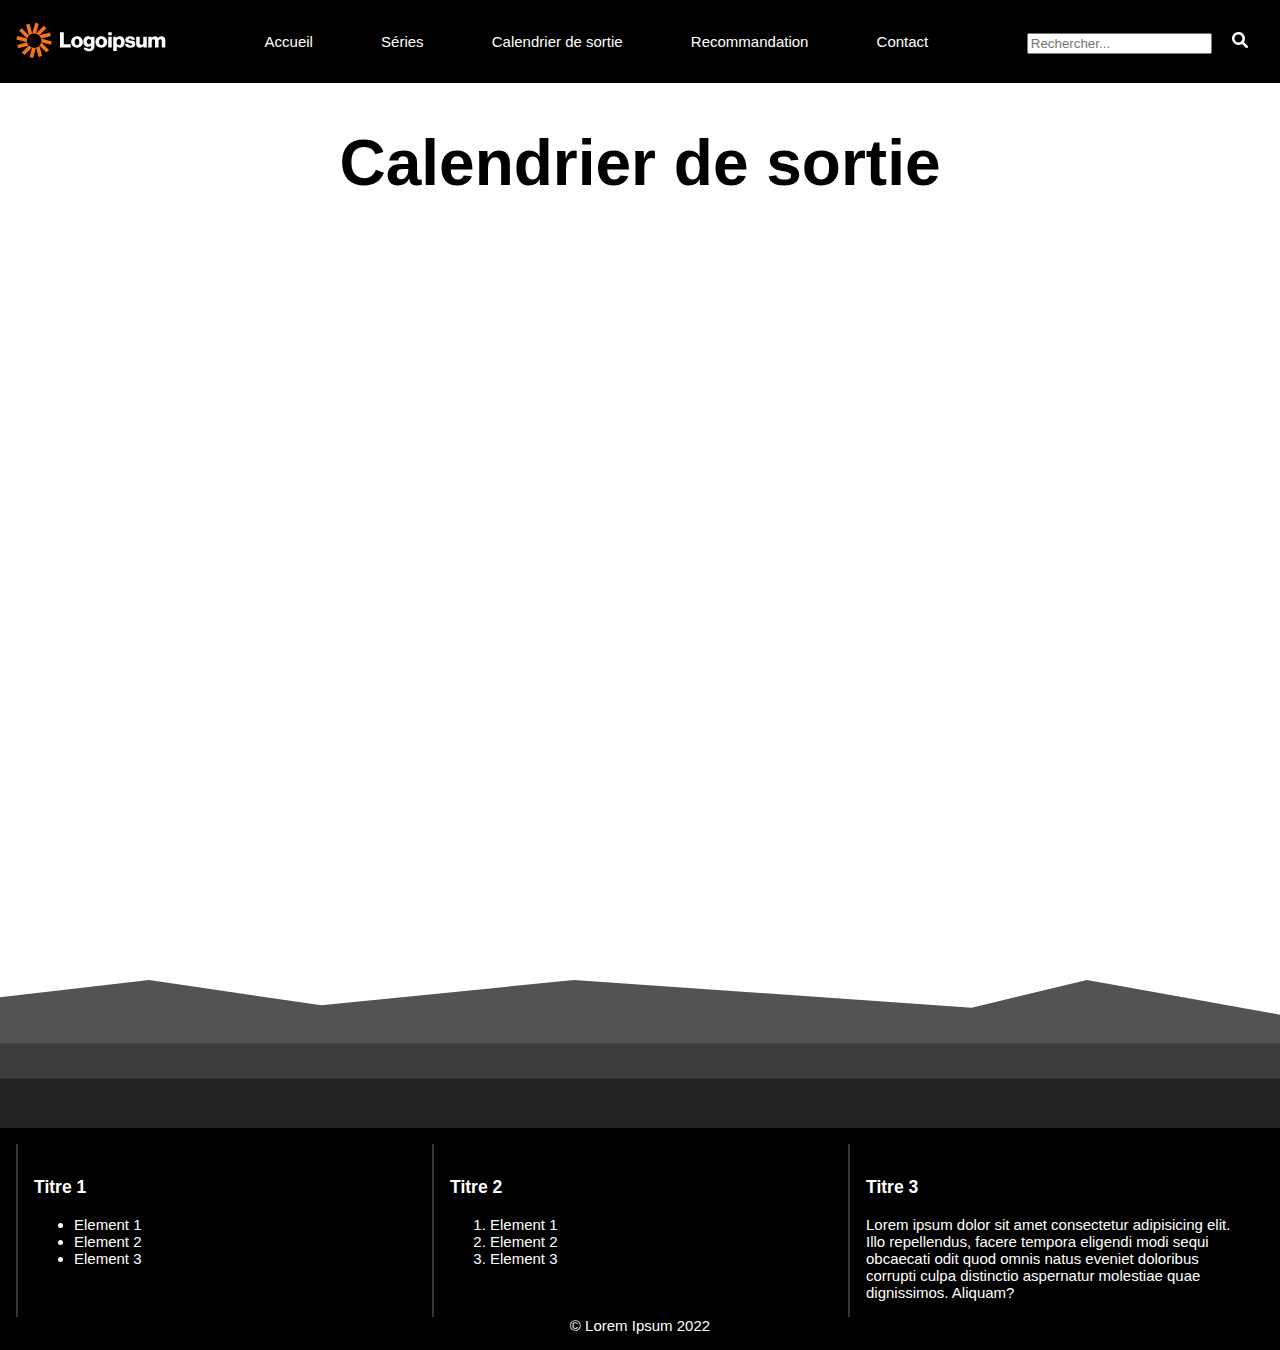
<file: calendrier-de-sortie.html>
<!DOCTYPE html>
<html lang="fr">

<head>
    <!-- Infos pour le navigateur -->
    <meta charset="UTF-8">
    <meta http-equiv="X-UA-Compatible" content="IE=edge">
    <meta name="viewport" content="width=device-width, initial-scale=1.0">
    <title>Calendrier de sortie</title>
    <link rel="stylesheet" href="./css/style.css">

</head>

<body>
    <!-- Début du site ici -->
    <header class="d-flex jc-sb ai-c wrap">
        <div>
            <img id="logo" src="./images/logoipsum-logo-55.svg" alt="Logo">
        </div>
        <nav>
            <a href="index.html">Accueil</a>
            <a href="series.html">Séries</a>
            <a href="calendrier-de-sortie.html">Calendrier de sortie</a>
            <a href="recommandation.html">Recommandation</a>
            <a href="contact.html">Contact</a>
        </nav>
        <form class="d-flex">
            <input type="text" placeholder="Rechercher...">
            <button class="search">
                <img class="icon" src="./images/magnifying-glass-solid.svg" alt="Search">
            </button>
        </form>
    </header>
    <main class="w-1200 m-auto">
        <h1 class="text-c">Calendrier de sortie</h1>


    </main>
    <div id="mountain">

    </div>

    <footer class="d-flex wrap">

        <section class="footer-section">
            <h3>Titre 1</h3>
            <ul>
                <li>Element 1</li>
                <li>Element 2</li>
                <li>Element 3</li>
            </ul>
        </section>

        <section class="footer-section">
            <h3>Titre 2</h3>
            <ol>
                <li>Element 1</li>
                <li>Element 2</li>
                <li>Element 3</li>
            </ol>
        </section>

        <section class="footer-section">
            <h3>Titre 3</h3>
            <p>Lorem ipsum dolor sit amet consectetur adipisicing elit. Illo repellendus, facere tempora eligendi modi
                sequi obcaecati odit quod omnis natus eveniet doloribus corrupti culpa distinctio aspernatur molestiae
                quae dignissimos. Aliquam?</p>
        </section>

        <div class="w-full">
            <p class="text-c"> &copy; Lorem Ipsum 2022 </p>
        </div>

    </footer>

</body>

</html>
</file>
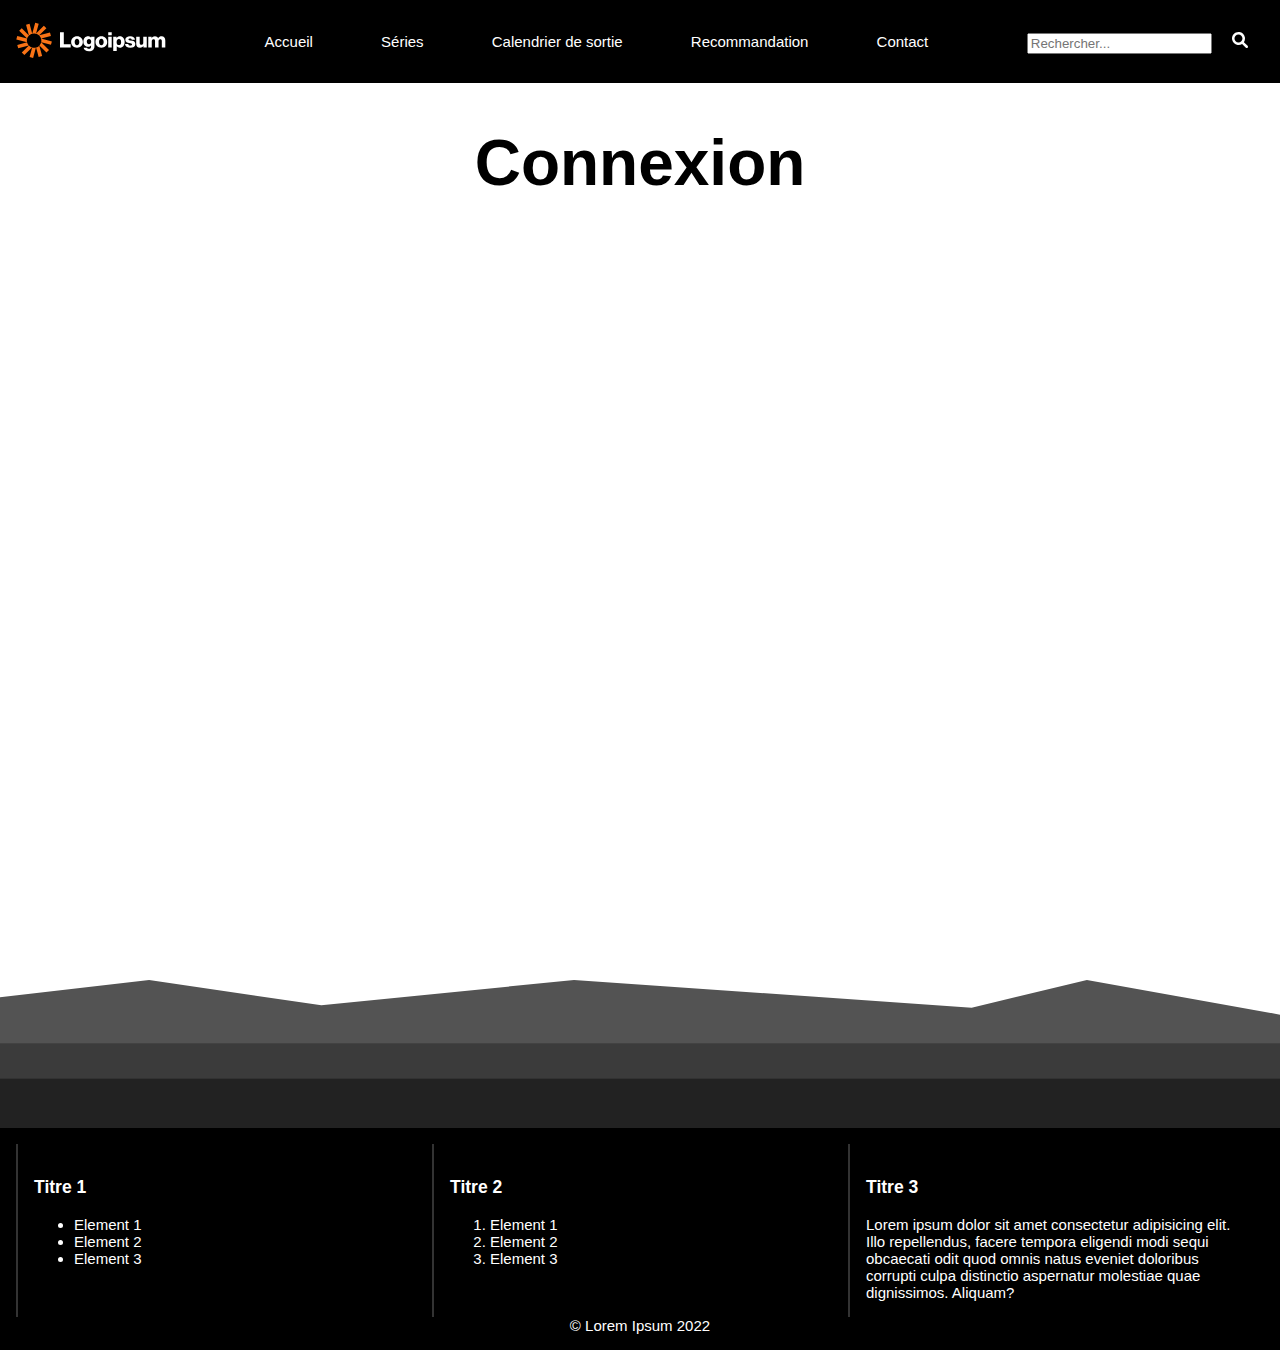
<file: connexion.html>
<!DOCTYPE html>
<html lang="fr">

<head>
    <!-- Infos pour le navigateur -->
    <meta charset="UTF-8">
    <meta http-equiv="X-UA-Compatible" content="IE=edge">
    <meta name="viewport" content="width=device-width, initial-scale=1.0">
    <title>Connexion</title>
    <link rel="stylesheet" href="./css/style.css">

</head>

<body>
    <!-- Début du site ici -->
    <header class="d-flex jc-sb ai-c wrap">
        <div>
            <img id="logo" src="./images/logoipsum-logo-55.svg" alt="Logo">
        </div>
        <nav>
            <a href="index.html">Accueil</a>
            <a href="series.html">Séries</a>
            <a href="calendrier-de-sortie.html">Calendrier de sortie</a>
            <a href="recommandation.html">Recommandation</a>
            <a href="contact.html">Contact</a>
        </nav>
        <form class="d-flex">
            <input type="text" placeholder="Rechercher...">
            <button class="search">
                <img class="icon" src="./images/magnifying-glass-solid.svg" alt="Search">
            </button>
        </form>
    </header>
    <main class="w-1200 m-auto">
        <h1 class="text-c">Connexion</h1>

    </main>
    <div id="mountain">

    </div>

    <footer class="d-flex wrap">

        <section class="footer-section">
            <h3>Titre 1</h3>
            <ul>
                <li>Element 1</li>
                <li>Element 2</li>
                <li>Element 3</li>
            </ul>
        </section>

        <section class="footer-section">
            <h3>Titre 2</h3>
            <ol>
                <li>Element 1</li>
                <li>Element 2</li>
                <li>Element 3</li>
            </ol>
        </section>

        <section class="footer-section">
            <h3>Titre 3</h3>
            <p>Lorem ipsum dolor sit amet consectetur adipisicing elit. Illo repellendus, facere tempora eligendi modi
                sequi obcaecati odit quod omnis natus eveniet doloribus corrupti culpa distinctio aspernatur molestiae
                quae dignissimos. Aliquam?</p>
        </section>

        <div class="w-full">
            <p class="text-c"> &copy; Lorem Ipsum 2022 </p>
        </div>

    </footer>

</body>

</html>
</file>
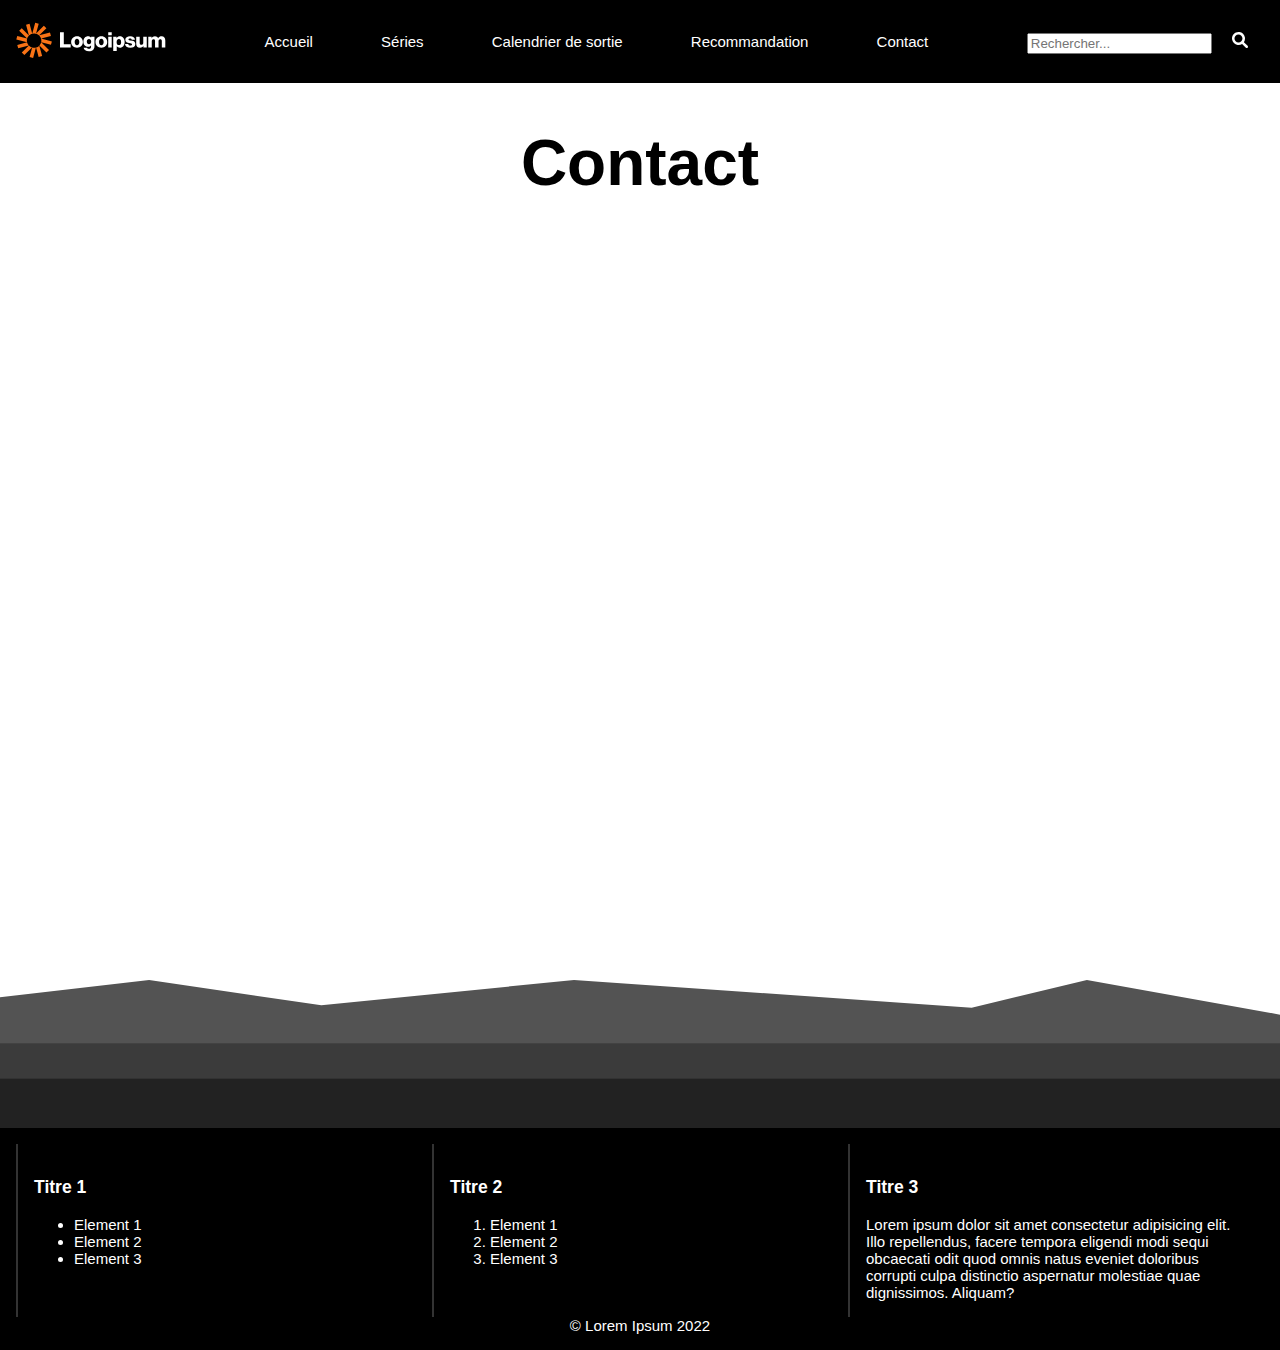
<file: contact.html>
<!DOCTYPE html>
<html lang="fr">

<head>
    <!-- Infos pour le navigateur -->
    <meta charset="UTF-8">
    <meta http-equiv="X-UA-Compatible" content="IE=edge">
    <meta name="viewport" content="width=device-width, initial-scale=1.0">
    <title>Séries</title>
    <link rel="stylesheet" href="./css/style.css">

</head>

<body>
    <!-- Début du site ici -->
    <header class="d-flex jc-sb ai-c wrap">
        <div>
            <img id="logo" src="./images/logoipsum-logo-55.svg" alt="Logo">
        </div>
        <nav>
            <a href="index.html">Accueil</a>
            <a href="series.html">Séries</a>
            <a href="calendrier-de-sortie.html">Calendrier de sortie</a>
            <a href="recommandation.html">Recommandation</a>
            <a href="contact.html">Contact</a>
        </nav>
        <form class="d-flex">
            <input type="text" placeholder="Rechercher...">
            <button class="search">
                <img class="icon" src="./images/magnifying-glass-solid.svg" alt="Search">
            </button>
        </form>
    </header>
    <main class="w-1200 m-auto">
        <h1 class="text-c">Contact</h1>


    </main>
    <div id="mountain">

    </div>

    <footer class="d-flex wrap">

        <section class="footer-section">
            <h3>Titre 1</h3>
            <ul>
                <li>Element 1</li>
                <li>Element 2</li>
                <li>Element 3</li>
            </ul>
        </section>

        <section class="footer-section">
            <h3>Titre 2</h3>
            <ol>
                <li>Element 1</li>
                <li>Element 2</li>
                <li>Element 3</li>
            </ol>
        </section>

        <section class="footer-section">
            <h3>Titre 3</h3>
            <p>Lorem ipsum dolor sit amet consectetur adipisicing elit. Illo repellendus, facere tempora eligendi modi
                sequi obcaecati odit quod omnis natus eveniet doloribus corrupti culpa distinctio aspernatur molestiae
                quae dignissimos. Aliquam?</p>
        </section>

        <div class="w-full">
            <p class="text-c"> &copy; Lorem Ipsum 2022 </p>
        </div>

    </footer>

</body>

</html>
</file>
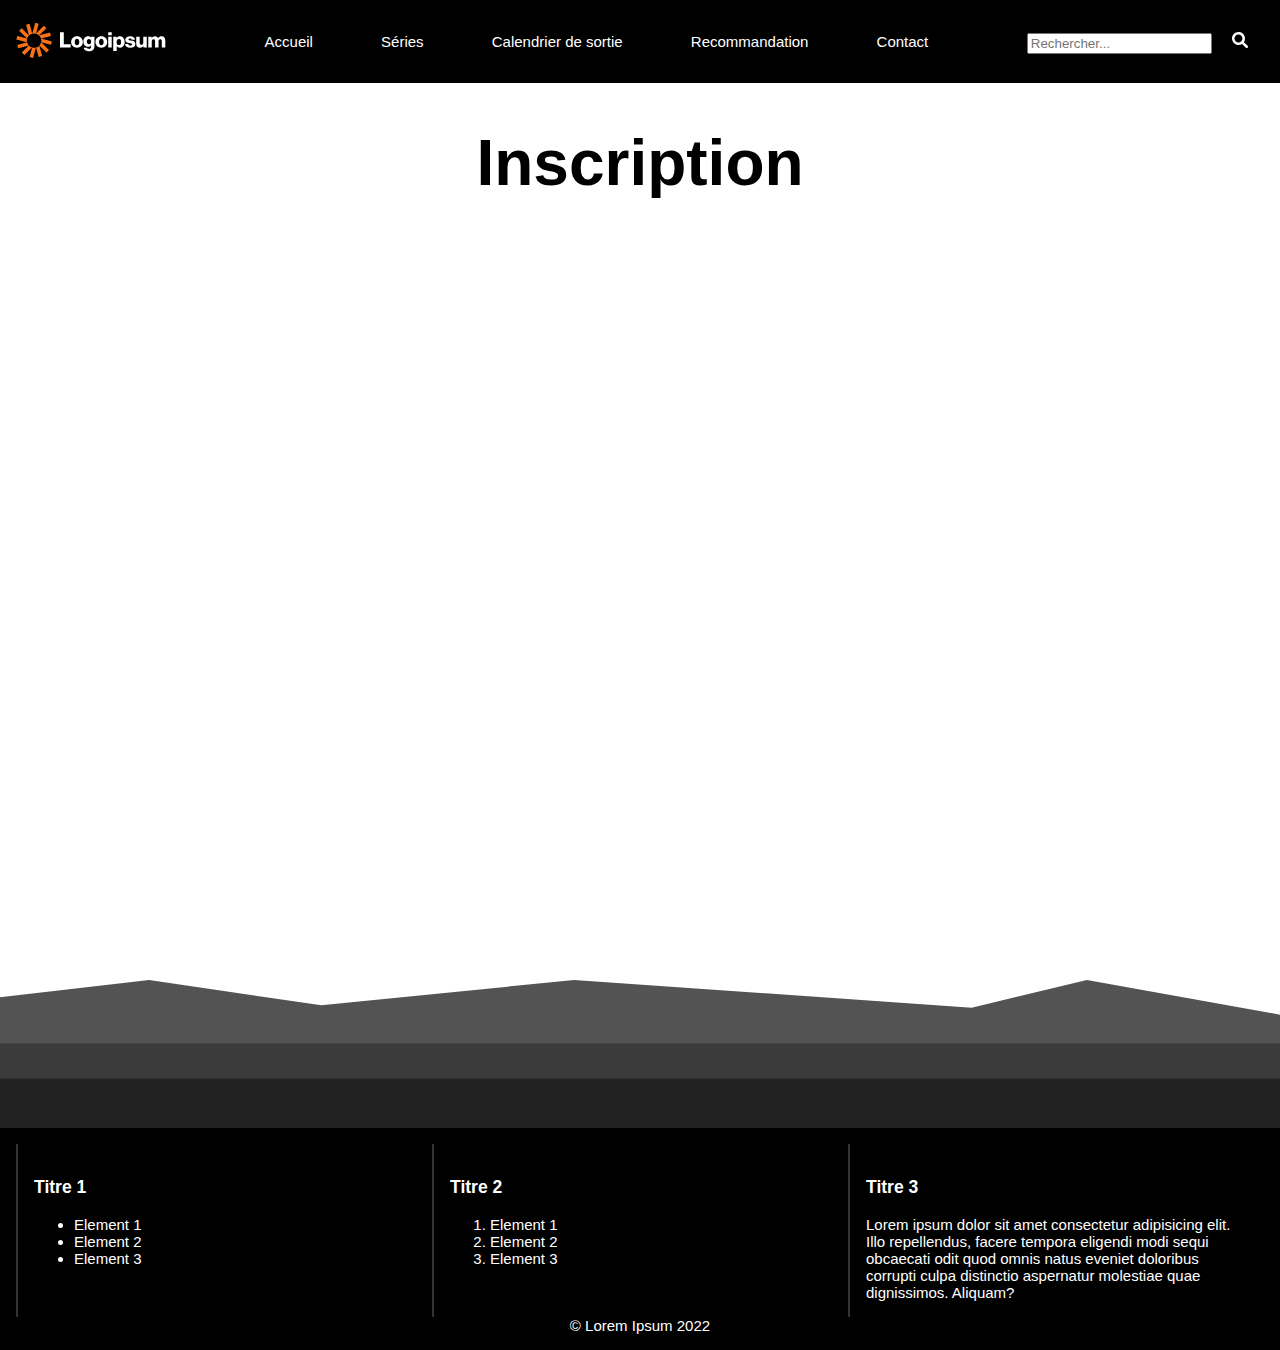
<file: inscripton.html>
<!DOCTYPE html>
<html lang="fr">

<head>
    <!-- Infos pour le navigateur -->
    <meta charset="UTF-8">
    <meta http-equiv="X-UA-Compatible" content="IE=edge">
    <meta name="viewport" content="width=device-width, initial-scale=1.0">
    <title>Inscription</title>
    <link rel="stylesheet" href="./css/style.css">

</head>

<body>
    <!-- Début du site ici -->
    <header class="d-flex jc-sb ai-c wrap">
        <div>
            <img id="logo" src="./images/logoipsum-logo-55.svg" alt="Logo">
        </div>
        <nav>
            <a href="index.html">Accueil</a>
            <a href="series.html">Séries</a>
            <a href="calendrier-de-sortie.html">Calendrier de sortie</a>
            <a href="recommandation.html">Recommandation</a>
            <a href="contact.html">Contact</a>
        </nav>
        <form class="d-flex">
            <input type="text" placeholder="Rechercher...">
            <button class="search">
                <img class="icon" src="./images/magnifying-glass-solid.svg" alt="Search">
            </button>
        </form>
    </header>
    <main class="w-1200 m-auto">
        <h1 class="text-c">Inscription</h1>

    </main>
    <div id="mountain">

    </div>

    <footer class="d-flex wrap">

        <section class="footer-section">
            <h3>Titre 1</h3>
            <ul>
                <li>Element 1</li>
                <li>Element 2</li>
                <li>Element 3</li>
            </ul>
        </section>

        <section class="footer-section">
            <h3>Titre 2</h3>
            <ol>
                <li>Element 1</li>
                <li>Element 2</li>
                <li>Element 3</li>
            </ol>
        </section>

        <section class="footer-section">
            <h3>Titre 3</h3>
            <p>Lorem ipsum dolor sit amet consectetur adipisicing elit. Illo repellendus, facere tempora eligendi modi
                sequi obcaecati odit quod omnis natus eveniet doloribus corrupti culpa distinctio aspernatur molestiae
                quae dignissimos. Aliquam?</p>
        </section>

        <div class="w-full">
            <p class="text-c"> &copy; Lorem Ipsum 2022 </p>
        </div>

    </footer>

</body>

</html>
</file>
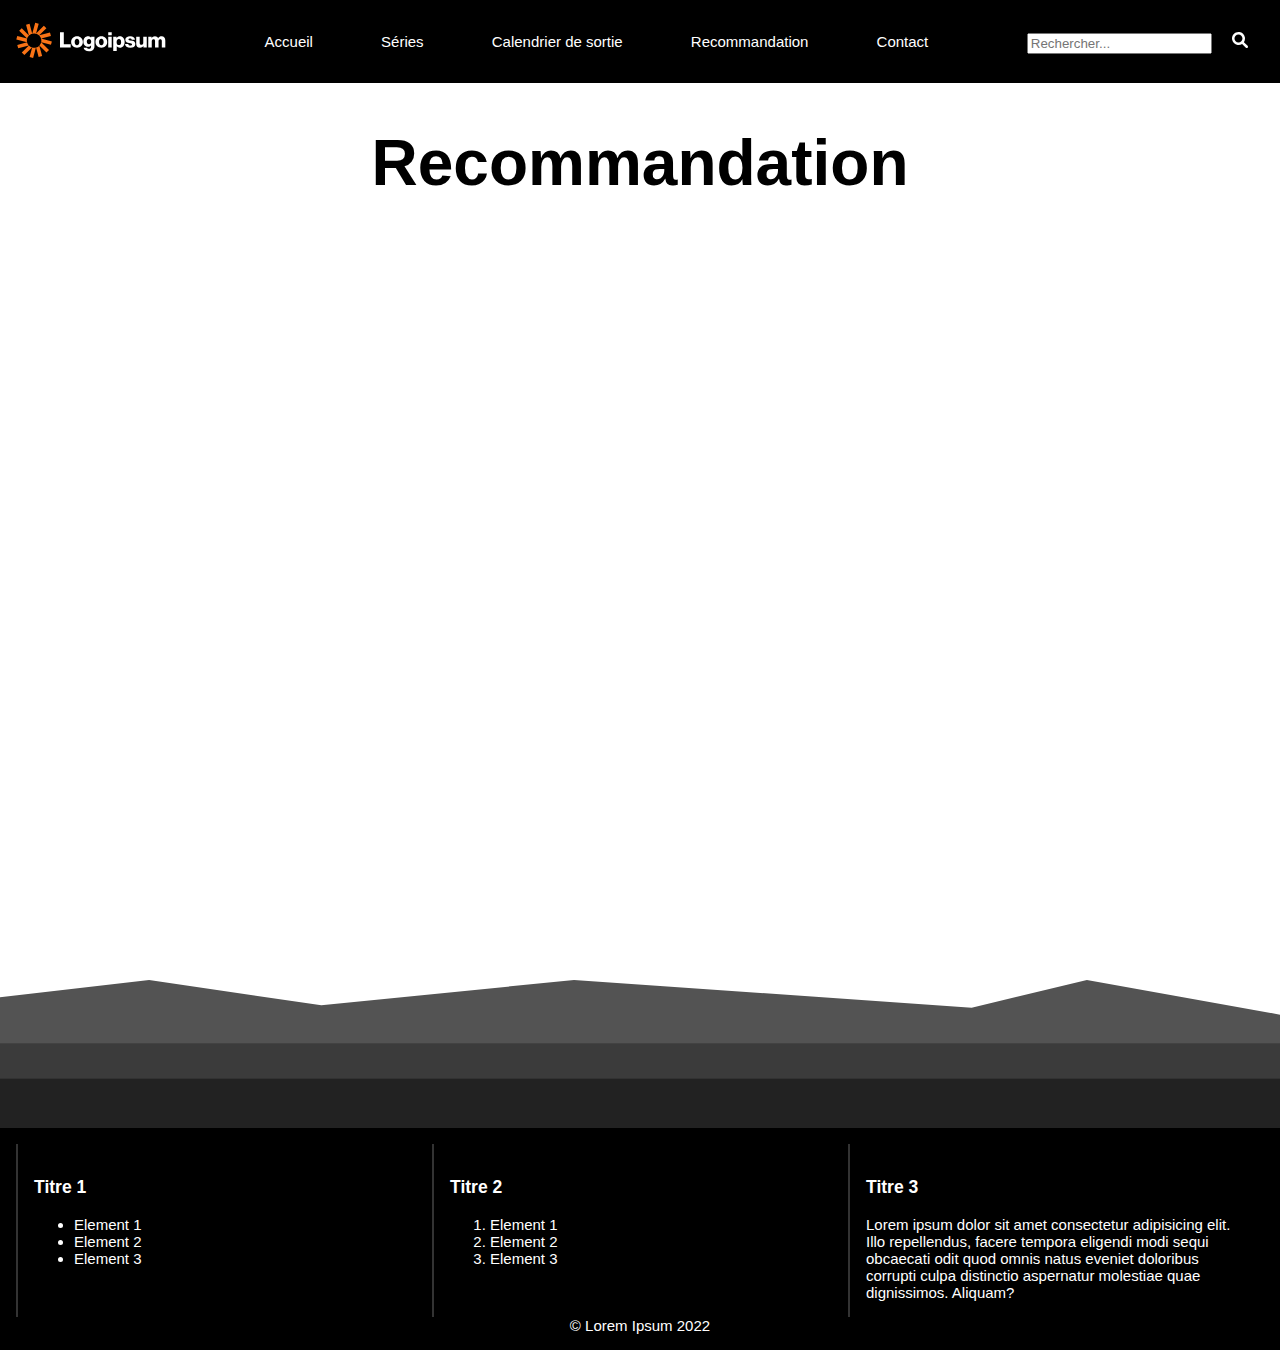
<file: recommandation.html>
<!DOCTYPE html>
<html lang="fr">

<head>
    <!-- Infos pour le navigateur -->
    <meta charset="UTF-8">
    <meta http-equiv="X-UA-Compatible" content="IE=edge">
    <meta name="viewport" content="width=device-width, initial-scale=1.0">
    <title>Recommandation</title>
    <link rel="stylesheet" href="./css/style.css">

</head>

<body>
    <!-- Début du site ici -->
    <header class="d-flex jc-sb ai-c wrap">
        <div>
            <img id="logo" src="./images/logoipsum-logo-55.svg" alt="Logo">
        </div>
        <nav>
            <a href="index.html">Accueil</a>
            <a href="series.html">Séries</a>
            <a href="calendrier-de-sortie.html">Calendrier de sortie</a>
            <a href="recommandation.html">Recommandation</a>
            <a href="contact.html">Contact</a>
        </nav>
        <form class="d-flex">
            <input type="text" placeholder="Rechercher...">
            <button class="search">
                <img class="icon" src="./images/magnifying-glass-solid.svg" alt="Search">
            </button>
        </form>
    </header>
    <main class="w-1200 m-auto">
        <h1 class="text-c">Recommandation</h1>
      

    </main>
    <div id="mountain">

    </div>

    <footer class="d-flex wrap">

        <section class="footer-section">
            <h3>Titre 1</h3>
            <ul>
                <li>Element 1</li>
                <li>Element 2</li>
                <li>Element 3</li>
            </ul>
        </section>

        <section class="footer-section">
            <h3>Titre 2</h3>
            <ol>
                <li>Element 1</li>
                <li>Element 2</li>
                <li>Element 3</li>
            </ol>
        </section>

        <section class="footer-section">
            <h3>Titre 3</h3>
            <p>Lorem ipsum dolor sit amet consectetur adipisicing elit. Illo repellendus, facere tempora eligendi modi
                sequi obcaecati odit quod omnis natus eveniet doloribus corrupti culpa distinctio aspernatur molestiae
                quae dignissimos. Aliquam?</p>
        </section>

        <div class="w-full">
            <p class="text-c"> &copy; Lorem Ipsum 2022 </p>
        </div>

    </footer>

</body>

</html>
</file>
<file: css/style.css>
/* Feuille de style principale */
/* Règles CSS */


* {
    box-sizing: border-box;
    /* margin: 0; */
    /* border: 1px solid grey; */
}

body {
    margin: 0;
    font-family: Verdana, Geneva, Tahoma, sans-serif;
    font-size: 15px; 
}

img,video {
    width: 100%;
    height: auto;
}

/* CUSTOM */

header, footer {
    background-color: black;
    min-height: 5vh;
    color: white;
    padding: 16px;
}

main {
    min-height: 90vh;
}

footer p {
    margin: 0;
}

h1 {
    font-size: 38px;
}

#mobileNav { display: none; background-color: #222; padding: 20px; }
#mobileNav a { display: block; padding: 20px 0; text-align: center; text-decoration: none; color: #fff;}
#mobileNav form { justify-content: center; }

header nav, header form.d-flex { display: none; }


header a {
    color: white;
    text-decoration: none;
    margin-left: 16px;
    margin-right: 16px;
    padding: 16px;
    display: inline-block;
    transition: color 500ms;
}

header a:hover {
    color: red;
    /* background-color: rgba(255, 255, 255, 0.2); */
    
}


#subHeader { border-bottom: 1px solid #000; background-color: #ffffff; }
#subHeader ul { list-style: none; display: flex; margin: 0; }
#subHeader ul li { margin-right: 25px; }
#subHeader a { text-decoration: none; color: #000; padding: 20px 0; display: block; }




article {
    border: 2px solid black;
}

.slideshowWrapper { position: relative;  }
.carreRouge { 
    position: absolute; z-index: 10;  top: 50%; left: 50%;  margin-top: -100px; margin-left: -100px; 
    color: #fff; width: 200px; height: 200px; justify-content: center; display: flex; align-items: center; background-color: red;
}

.rectangleNoirWrapper { 
    position: absolute; z-index: 12;  top: 0; left: 0; bottom: 0; right: 0; 
    display: flex; align-items: center; justify-content: center; pointer-events: none;
}
.rectangleNoir { background-color: #000;; color: #fff; padding: 10px; }

.slideshowWrapper img { /*display: none; position: absolute; z-index: 1; top: 0; left: 0;*/ }
.slideshowWrapper img.active {  /*z-index: 2;*/  }


.sectionImage { display: none; }

#mountain {
    background-image: url("../images/bg.svg");
    background-repeat: no-repeat;
    background-position: 50% 100%; /* horizontal / vertical*/
    background-size: 100%;
    min-height: 15vw;/*viewport height*/

}

#logo {
    max-width: 150px;
}

.btn {
    background-color: #333;
    color: #fff;
    padding: 10px;
    display: inline-block;
    text-decoration: none;
    border-radius: 5px;
    transition: background-color 500ms;
}

.btn:hover {
    background-color: #555;
}

.footer-section {
    border-left: 2px solid rgba(255,255,255,0.2);
    /* width: 33%;
    min-width: 300px; */
    /* flex-grow: 1;
    flex-shrink: 1;
    flex-basis: 320px; */
    flex: 1 1 320px;
    padding: 1rem;
}

#btnRetourHautPage {
    position: fixed; z-index: 10; right: 20px; bottom: 20px;
    background-color: red; color: #fff; padding: 10px; display: block; border-radius: 5px;
}

.icon {
    height: 16px;
}

.search {
    background-color: transparent;
    border: none;
    padding: 16px;
}

.relative {
    position: relative;
}

.categorie {
    position: absolute;
    top: 16px;
    right: 16px;
    background-color: lightcoral;
    padding: 2px 5px;
    border-radius: 4px;
    font-size: 14px;

}


.btnWrapper { text-align: center; margin-top: 50px; }
.btnLoadMore { background-color: red; color: #fff; padding: 15px; border-radius: 25px; cursor: pointer; }



/* Typo */

.text-c {
    text-align: center;
}

/* FLEX Parent */

.d-flex {
    display: flex;
}

.jc-sb {
    justify-content: space-between;
}

.jc-sa {
    justify-content: space-around;
}

.ai-c {
    align-items: center;
}

.wrap {
    flex-wrap: wrap;
}

.g-1 {
    gap: 1.2rem;/*1rem = 16px*/
}


/* SIZING */

.w-1200 {
    max-width: 1200px;
}

.w-full {
    width: 100%;
}

.col {
    /*Grow Shrink basis (width)*/
    flex: 1 1 350px;
    font-size: 12px;
    /* 350 + 350 + 350  < 1200 */
}


/* SPACING */


.m-auto {
    margin-left: auto;
    margin-right: auto;
}

.mb-1 {
    margin-bottom: 1rem /*16px*/;
}

.p-1  {
    padding : 1rem;
}


/* Caroussel series */
.monCarousel-haut { position: relative; margin-bottom: 50px; }

.slick-arrow { 
    position: absolute; z-index: 2; ;  bottom: 50%; 
    background-color: red; color: #fff; border: 0; border-radius: 100%; cursor: pointer; 
    width: 40px; height: 40px;
}

.slick-prev { left: -50px; }
.slick-next { right: -50px; }

ul.slick-dots { list-style: none; margin: 0 auto; padding: 0; }
ul.slick-dots li { display: inline; margin: 0 5px; }
ul.slick-dots li button { 
    text-indent: -1000px; overflow: hidden; 
    width: 10px; height: 10px; border-radius: 100%;
    border: 0; background-color: #000; cursor: pointer;
}

ul.slick-dots li.slick-active button { background-color: red; }


/* ne s'execute qu'a partir de 600px */
@media screen and (min-width: 600px) {

    h1 {
        font-size: 4rem;
    }

}


/* ne s'execute qu'a partir de 1240px */
@media screen and (min-width: 1240px) {

    body.fixedMenu #subHeader { position: fixed; z-index: 99; top: 0; left: 0; right: 0; }
    #mobileNav { display: none; }
    header nav, header form.d-flex { display: block; }
    #menuSelector { display: none; }

}
</file>
